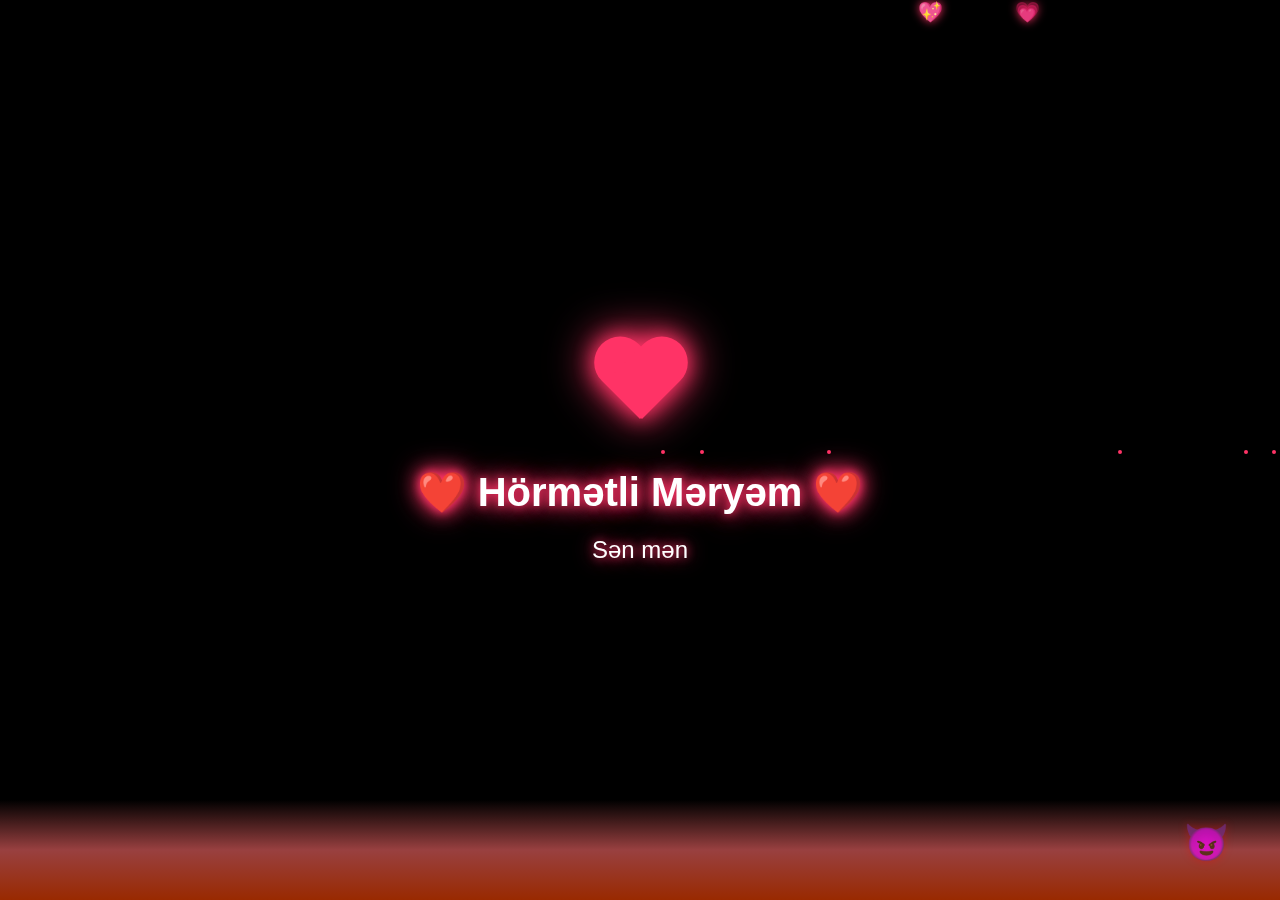
<file: index.html>
<!DOCTYPE html>
<html lang="tr">
<head>
    <meta charset="UTF-8">
    <meta name="viewport" content="width=device-width, initial-scale=1.0">
    <title>Sənə Özəl</title>
    <link rel="icon" href="data:image/svg+xml,<svg xmlns=%22http://www.w3.org/2000/svg%22 viewBox=%220 0 100 100%22><text y=%22.9em%22 font-size=%2290%22>❤️</text></svg>">
    <link rel="stylesheet" href="style.css">
    <style>
        .devil-link {
            position: fixed;
            bottom: max(20px, 4vh);
            right: max(20px, 4vw);
            font-size: clamp(24px, 5vw, 36px);
            cursor: pointer;
            text-decoration: none;
            opacity: 0.7;
            transition: all 0.3s ease;
            z-index: 100;
            filter: drop-shadow(0 0 5px rgba(255, 0, 0, 0.5));
            padding: 10px;
            margin: -10px;
            -webkit-tap-highlight-color: transparent;
        }
        .devil-link:hover, .devil-link:active {
            opacity: 1;
            transform: scale(1.2);
            filter: drop-shadow(0 0 15px red);
        }
        
        @media (max-width: 480px) {
            .devil-link {
                bottom: max(15px, 3vh);
                right: max(15px, 3vw);
                font-size: 30px;
            }
        }
        
        @media (min-width: 481px) and (max-width: 768px) {
            .devil-link {
                bottom: max(18px, 3.5vh);
                right: max(18px, 3.5vw);
            }
        }
    </style>
</head>
<body>
    <div class="fire"></div>
    <div class="container">
        <div class="heart"></div>
        <div class="message">
            <h1>❤️ Hörmətli Məryəm ❤️</h1>
            <p class="typing-text"></p>
        </div>
        <div class="floating-hearts"></div>
    </div>
    <div id="sparks"></div>
    <a href="gizli-mesaj.html" class="devil-link" title="Gizli Mesaj">😈</a>
    <script src="script.js"></script>
</body>
</html>
</file>
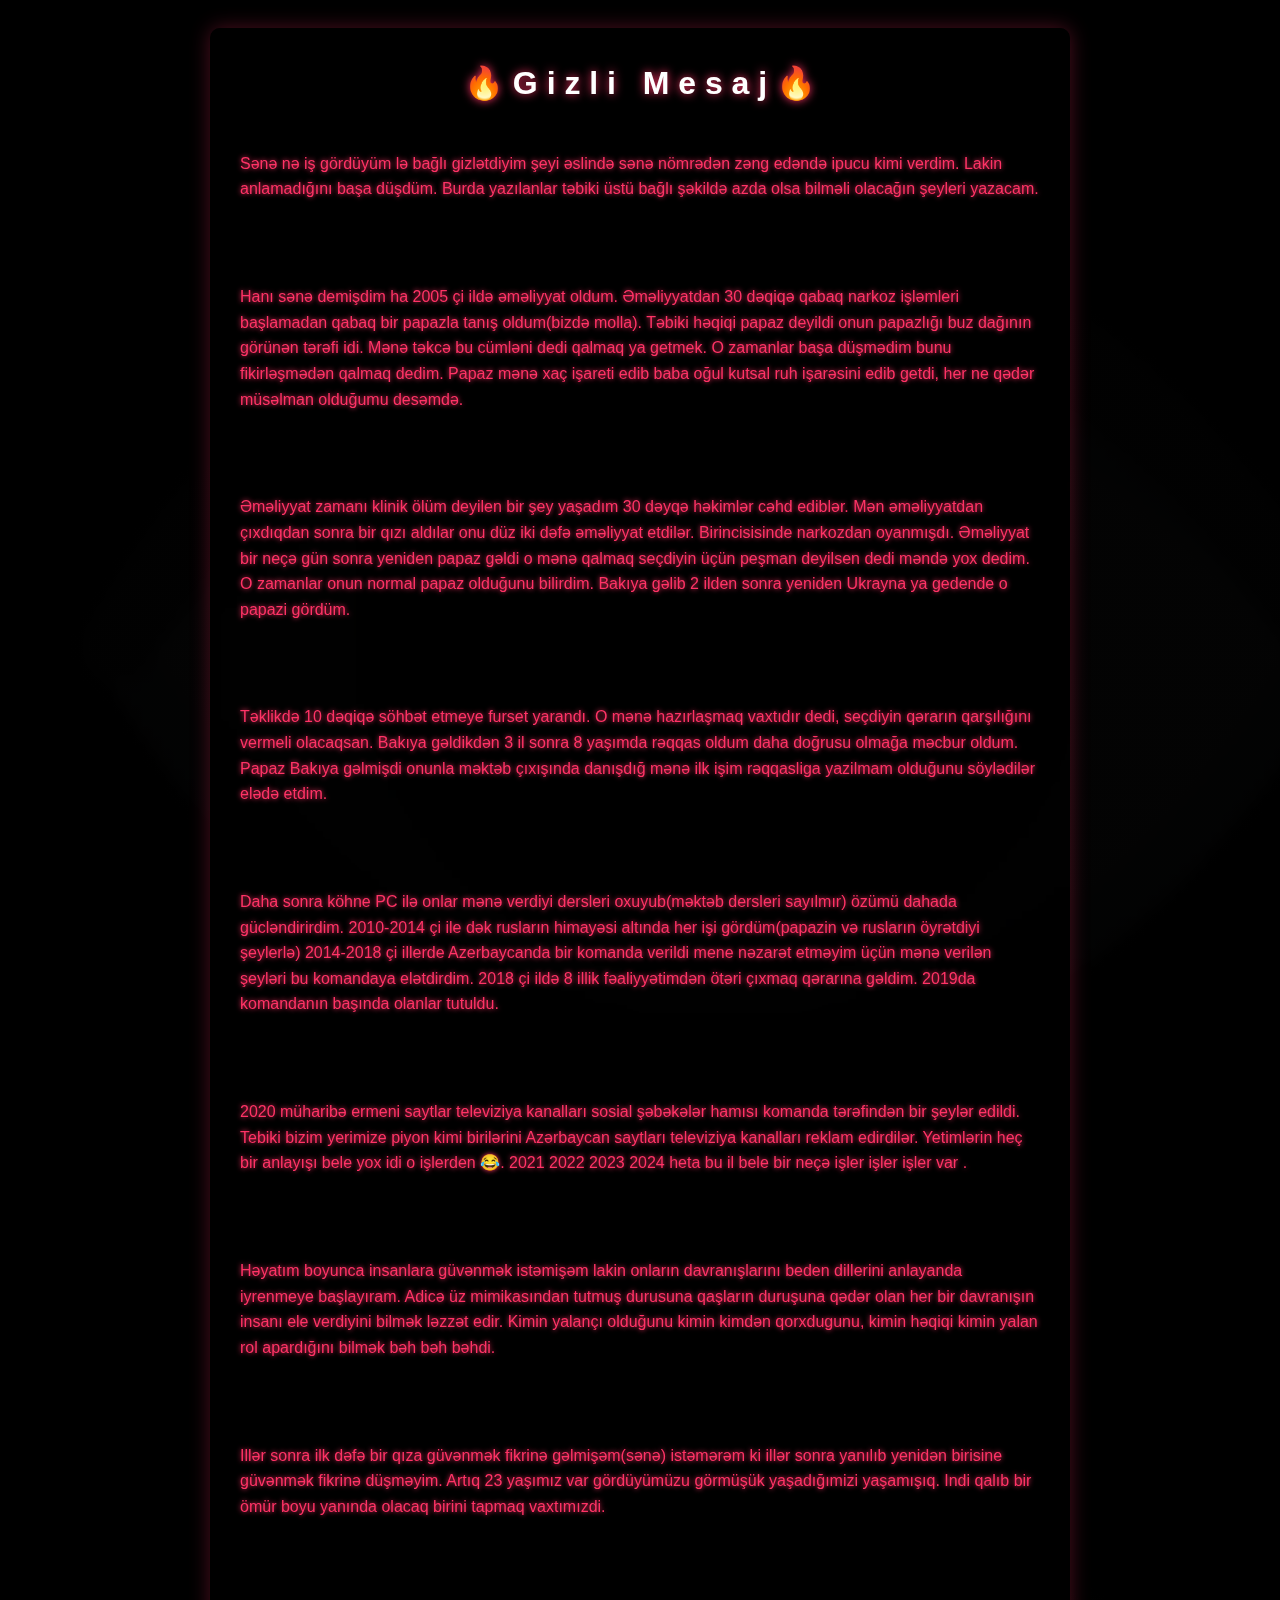
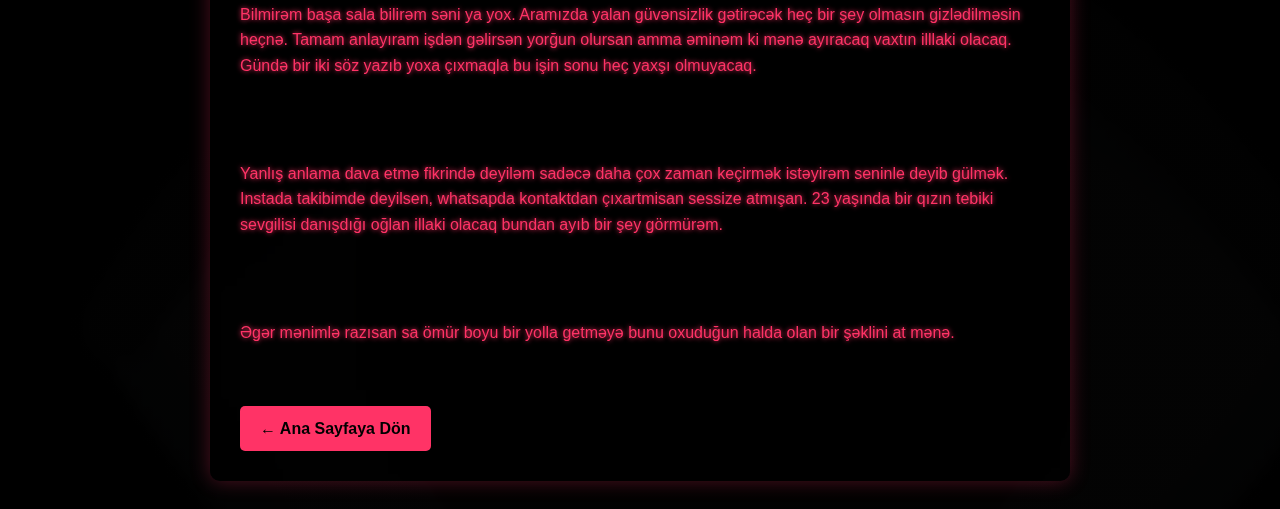
<file: gizli-mesaj.html>
<!DOCTYPE html>
<html lang="az">
<head>
    <meta charset="UTF-8">
    <meta name="viewport" content="width=device-width, initial-scale=1.0">
    <title>Gizli Mesaj</title>
    <link rel="icon" href="data:image/svg+xml,<svg xmlns=%22http://www.w3.org/2000/svg%22 viewBox=%220 0 100 100%22><text y=%22.9em%22 font-size=%2290%22>😈</text></svg>">
    <style>
        body {
            background-color: #000;
            color: #ff3366;
            font-family: Arial, sans-serif;
            padding: 20px;
            line-height: 1.6;
            background-image: linear-gradient(rgba(0, 0, 0, 0.9), rgba(0, 0, 0, 0.9)), url('data:image/svg+xml,<svg xmlns=%22http://www.w3.org/2000/svg%22 viewBox=%220 0 100 100%22><text y=%22.9em%22 font-size=%2290%22 fill=%22%23ff336622%22>👁️</text></svg>');
        }
        .container {
            max-width: 800px;
            margin: 0 auto;
            background-color: rgba(0, 0, 0, 0.7);
            padding: 30px;
            border-radius: 10px;
            box-shadow: 0 0 20px rgba(255, 51, 102, 0.3);
            backdrop-filter: blur(5px);
        }
        h1 {
            text-align: center;
            margin-bottom: 30px;
            text-shadow: 0 0 10px #ff3366;
            position: relative;
            display: inline-block;
            width: 100%;
        }
        p {
            text-shadow: 0 0 5px #ff3366;
            margin-bottom: 15px;
        }
        .back-button {
            display: inline-block;
            margin-top: 20px;
            padding: 10px 20px;
            background-color: #ff3366;
            color: #000;
            text-decoration: none;
            border-radius: 5px;
            font-weight: bold;
            transition: all 0.3s ease;
        }
        .back-button:hover {
            background-color: #ff6b9d;
            transform: scale(1.05);
            box-shadow: 0 0 15px #ff3366;
        }
        .secret-text {
            white-space: pre-line; /* Preserve line breaks */
        }

        /* Ateş animasyonu için stiller */
        .fire-title {
            position: relative;
            display: inline-block;
            font-size: 2em;
            color: white;
            text-align: center;
            margin: 0 auto;
            width: 100%;
        }

        .fire-letters {
            position: relative;
            z-index: 1;
        }

        .fire-letter {
            display: inline-block;
            position: relative;
            animation: flicker 3s infinite alternate;
            transform-origin: bottom center;
        }

        .fire-letter:nth-child(odd) {
            animation-duration: 1.7s;
        }

        .fire-letter:nth-child(3n) {
            animation-duration: 2.1s;
        }

        .fire-letter:nth-child(5n) {
            animation-duration: 2.3s;
        }

        .fire-letter:nth-child(7n) {
            animation-duration: 1.8s;
        }

        @keyframes flicker {
            0%, 30% { 
                color: #ff3;
                text-shadow: 
                    0 -1px 4px #ff3, 
                    0 0px 10px #ff3, 
                    0 0px 20px #ff3, 
                    0 0px 30px #f30,
                    0 0px 40px #f30, 
                    0 0px 70px #f30, 
                    0 0px 80px #f30,
                    0 0px 100px #f30;
                transform: translateY(0);
            }
            
            50% {
                color: #ff6;
                text-shadow: 
                    0 -1px 4px #ff3, 
                    0 0px 10px #ff3, 
                    0 0px 20px #ff3, 
                    0 0px 30px #f90,
                    0 0px 40px #f90, 
                    0 0px 70px #f90, 
                    0 0px 80px #f90,
                    0 0px 100px #f90;
                transform: translateY(-5px);
            }
            
            70%, 100% { 
                color: #fa3;
                text-shadow: 
                    0 -1px 4px #ff3, 
                    0 0px 10px #ff3, 
                    0 0px 20px #ff3, 
                    0 0px 30px #f60,
                    0 0px 40px #f60, 
                    0 0px 70px #f60, 
                    0 0px 80px #f60,
                    0 0px 100px #f60;
                transform: translateY(-1px);
            }
        }
    </style>
</head>
<body>
    <div class="container">
        <h1 class="fire-title">
            <div class="fire-letters">
                <span class="fire-letter">🔥</span>
                <span class="fire-letter">G</span>
                <span class="fire-letter">i</span>
                <span class="fire-letter">z</span>
                <span class="fire-letter">l</span>
                <span class="fire-letter">i</span>
                <span class="fire-letter">&nbsp;</span>
                <span class="fire-letter">M</span>
                <span class="fire-letter">e</span>
                <span class="fire-letter">s</span>
                <span class="fire-letter">a</span>
                <span class="fire-letter">j</span>
                <span class="fire-letter">🔥</span>
            </div>
        </h1>
        <div class="secret-text">
            <p>Sənə nə iş gördüyüm lə bağlı gizlətdiyim şeyi əslində sənə nömrədən zəng edəndə ipucu kimi verdim. Lakin anlamadığını başa düşdüm. Burda yazılanlar təbiki üstü bağlı şəkildə azda olsa bilməli olacağın şeyleri yazacam.</p>

            <p>Hanı sənə demişdim ha 2005 çi ildə əməliyyat oldum. Əməliyyatdan 30 dəqiqə qabaq narkoz işləmleri başlamadan qabaq bir papazla tanış oldum(bizdə molla). Təbiki həqiqi papaz deyildi onun papazlığı buz dağının görünən tərəfi idi. Mənə təkcə bu cümləni dedi qalmaq ya getmek. O zamanlar başa düşmədim bunu fikirləşmədən qalmaq dedim. Papaz mənə xaç işareti edib baba oğul kutsal ruh işarəsini edib getdi, her ne qədər müsəlman olduğumu desəmdə.</p>

            <p>Əməliyyat zamanı klinik ölüm deyilen bir şey yaşadım 30 dəyqə həkimlər cəhd ediblər. Mən əməliyyatdan çıxdıqdan sonra bir qızı aldılar onu düz iki dəfə əməliyyat etdilər. Birincisisinde narkozdan oyanmışdı. Əməliyyat bir neçə gün sonra yeniden papaz gəldi o mənə qalmaq seçdiyin üçün peşman deyilsen dedi məndə yox dedim. O zamanlar onun normal papaz olduğunu bilirdim. Bakıya gəlib 2 ilden sonra yeniden Ukrayna ya gedende o papazi gördüm.</p>

            <p>Təklikdə 10 dəqiqə söhbət etmeye furset yarandı. O mənə hazırlaşmaq vaxtıdır dedi, seçdiyin qərarın qarşılığını vermeli olacaqsan. Bakıya gəldikdən 3 il sonra 8 yaşımda rəqqas oldum daha doğrusu olmağa məcbur oldum. Papaz Bakıya gəlmişdi onunla məktəb çıxışında danışdığ mənə ilk işim rəqqasliga yazilmam olduğunu söylədilər elədə etdim.</p>

            <p>Daha sonra köhne PC ilə onlar mənə verdiyi dersleri oxuyub(məktəb dersleri sayılmır) özümü dahada gücləndirirdim. 2010-2014 çi ile dək rusların himayəsi altında her işi gördüm(papazin və rusların öyrətdiyi şeylerlə) 2014-2018 çi illerde Azerbaycanda bir komanda verildi mene nəzarət etməyim üçün mənə verilən şeyləri bu komandaya elətdirdim. 2018 çi ildə 8 illik fəaliyyətimdən ötəri çıxmaq qərarına gəldim. 2019da komandanın başında olanlar tutuldu.</p>

            <p>2020 müharibə ermeni saytlar televiziya kanalları sosial şəbəkələr hamısı komanda tərəfindən bir şeylər edildi. Tebiki bizim yerimize piyon kimi birilərini Azərbaycan saytları televiziya kanalları reklam edirdilər. Yetimlərin heç bir anlayışı bele yox idi o işlerden 😂. 2021 2022 2023 2024 heta bu il bele bir neçə işler işler işler var .</p>

            <p>Həyatım boyunca insanlara güvənmək istəmişəm lakin onların davranışlarını beden dillerini anlayanda iyrenmeye başlayıram. Adicə üz mimikasından tutmuş durusuna qaşların duruşuna qədər olan her bir davranışın insanı ele verdiyini bilmək ləzzət edir. Kimin yalançı olduğunu kimin kimdən qorxdugunu, kimin həqiqi kimin yalan rol apardığını bilmək bəh bəh bəhdi.</p>

            <p>Illər sonra ilk dəfə bir qıza güvənmək fikrinə gəlmişəm(sənə) istəmərəm ki illər sonra yanılıb yenidən birisine güvənmək fikrinə düşməyim. Artıq 23 yaşımız var gördüyümüzu görmüşük yaşadığımizi yaşamışıq. Indi qalıb bir ömür boyu yanında olacaq birini tapmaq vaxtımızdi.</p>

            <p>Bilmirəm başa sala bilirəm səni ya yox. Aramızda yalan güvənsizlik gətirəcək heç bir şey olmasın gizlədilməsin heçnə. Tamam anlayıram işdən gəlirsən yorğun olursan amma əminəm ki mənə ayıracaq vaxtın illlaki olacaq. Gündə bir iki söz yazıb yoxa çıxmaqla bu işin sonu heç yaxşı olmuyacaq.</p>

            <p>Yanlış anlama dava etmə fikrində deyiləm sadəcə daha çox zaman keçirmək istəyirəm seninle deyib gülmək. Instada takibimde deyilsen, whatsapda kontaktdan çıxartmisan sessize atmışan. 23 yaşında bir qızın tebiki sevgilisi danışdığı oğlan illaki olacaq bundan ayıb bir şey görmürəm.</p>

            <p>Əgər mənimlə razısan sa ömür boyu bir yolla getməyə bunu oxuduğun halda olan bir şəklini at mənə.</p>
        </div>
        <a href="index.html" class="back-button">← Ana Sayfaya Dön</a>
    </div>
    
    <script>
        // Ek animasyon efekti
        document.addEventListener('DOMContentLoaded', function() {
            // Sayfaya hafif titreşim efekti
            setInterval(function() {
                if (Math.random() > 0.8) {
                    document.body.style.filter = `hue-rotate(${Math.random() * 10}deg)`;
                    setTimeout(function() {
                        document.body.style.filter = 'none';
                    }, 150);
                }
            }, 2000);
        });
    </script>
</body>
</html>
</file>
<file: style.css>
* {
    margin: 0;
    padding: 0;
    box-sizing: border-box;
}

:root {
    --heart-size: min(100px, 25vw);
    --font-size-title: min(2.5em, 8vw);
    --font-size-text: min(1.5em, 5vw);
    --heart-emoji-size: min(20px, 6vw);
}

body {
    display: flex;
    justify-content: center;
    align-items: center;
    min-height: 100vh;
    min-height: 100dvh;
    background: #000;
    font-family: Arial, sans-serif;
    overflow: hidden;
    padding: 1rem;
}

.container {
    text-align: center;
    position: relative;
    z-index: 1;
    width: 100%;
    max-width: 800px;
}

.heart {
    position: relative;
    width: var(--heart-size);
    height: var(--heart-size);
    margin: min(30px, 5vh) auto;
    animation: heartbeat 1.5s ease-in-out infinite;
    filter: drop-shadow(0 0 10px #ff3366) drop-shadow(0 0 20px #ff3366);
}

.heart::before,
.heart::after {
    content: '';
    position: absolute;
    width: calc(var(--heart-size) * 0.52);
    height: calc(var(--heart-size) * 0.8);
    background: #ff3366;
    border-radius: calc(var(--heart-size) * 0.5) calc(var(--heart-size) * 0.5) 0 0;
}

.heart::before {
    left: calc(var(--heart-size) * 0.5);
    transform: rotate(-45deg);
    transform-origin: 0 100%;
}

.heart::after {
    left: 0;
    transform: rotate(45deg);
    transform-origin: 100% 100%;
}

.message {
    color: white;
    text-shadow: 0 0 10px #ff3366, 0 0 20px #ff3366, 0 0 30px #ff3366;
    margin: min(20px, 3vh);
    animation: glow 2s ease-in-out infinite alternate;
    padding: 0 1rem;
}

.message h1 {
    font-size: var(--font-size-title);
    margin-bottom: min(20px, 3vh);
    word-wrap: break-word;
}

.typing-text {
    font-size: var(--font-size-text);
    min-height: 1.5em;
    color: #fff;
    text-shadow: 0 0 10px #ff3366, 0 0 20px #ff3366;
    padding: 0 1rem;
    word-wrap: break-word;
}

@keyframes heartbeat {
    0% { transform: scale(1); filter: drop-shadow(0 0 10px #ff3366); }
    50% { transform: scale(1.2); filter: drop-shadow(0 0 20px #ff3366) drop-shadow(0 0 30px #ff6b6b); }
    100% { transform: scale(1); filter: drop-shadow(0 0 10px #ff3366); }
}

.floating-hearts {
    position: fixed;
    top: 0;
    left: 0;
    width: 100%;
    height: 100%;
    pointer-events: none;
    z-index: -1;
}

.floating-heart {
    position: absolute;
    font-size: var(--heart-emoji-size);
    animation: float-up 4s linear infinite;
    filter: drop-shadow(0 0 5px #ff3366);
}

@keyframes float-up {
    0% {
        transform: translateY(100vh) rotate(0deg);
        opacity: 1;
    }
    100% {
        transform: translateY(-100vh) rotate(360deg);
        opacity: 0;
    }
}

@keyframes glow {
    from {
        text-shadow: 0 0 10px #ff3366, 0 0 20px #ff3366, 0 0 30px #ff3366;
    }
    to {
        text-shadow: 0 0 20px #ff3366, 0 0 30px #ff3366, 0 0 40px #ff3366;
    }
}

.fire {
    position: fixed;
    bottom: 0;
    left: 0;
    width: 100%;
    height: min(100px, 15vh);
    background: linear-gradient(to top, #ff4500, #ff6b6b, transparent);
    opacity: 0.6;
    z-index: -2;
}

.spark {
    position: absolute;
    width: min(4px, 1vw);
    height: min(4px, 1vw);
    background: #ff3366;
    border-radius: 50%;
    animation: spark-fly 2s linear infinite;
}

@keyframes spark-fly {
    0% {
        transform: translateY(0) translateX(0) scale(1);
        opacity: 1;
    }
    100% {
        transform: translateY(-100px) translateX(var(--x)) scale(0);
        opacity: 0;
    }
}

/* Tablet için özel ayarlar */
@media (max-width: 768px) {
    :root {
        --heart-size: 80px;
        --font-size-title: 2em;
        --font-size-text: 1.2em;
    }
}

/* Mobil cihazlar için özel ayarlar */
@media (max-width: 480px) {
    :root {
        --heart-size: 60px;
        --font-size-title: 1.8em;
        --font-size-text: 1em;
    }
    
    .fire {
        height: 60px;
    }
    
    .message {
        margin: 10px;
    }
}

.message-link {
    color: #fff;
    text-decoration: none;
    position: relative;
    transition: all 0.3s ease;
    cursor: pointer;
}

.message-link:hover {
    color: #ffb3c6;
    text-shadow: 0 0 15px #ff3366, 0 0 25px #ff3366, 0 0 35px #ff3366;
}

.message-link::after {
    content: '';
    position: absolute;
    bottom: -2px;
    left: 0;
    width: 100%;
    height: 2px;
    background: #ff3366;
    transform: scaleX(0);
    transform-origin: right;
    transition: transform 0.3s ease;
}

.message-link:hover::after {
    transform: scaleX(1);
    transform-origin: left;
}
</file>
